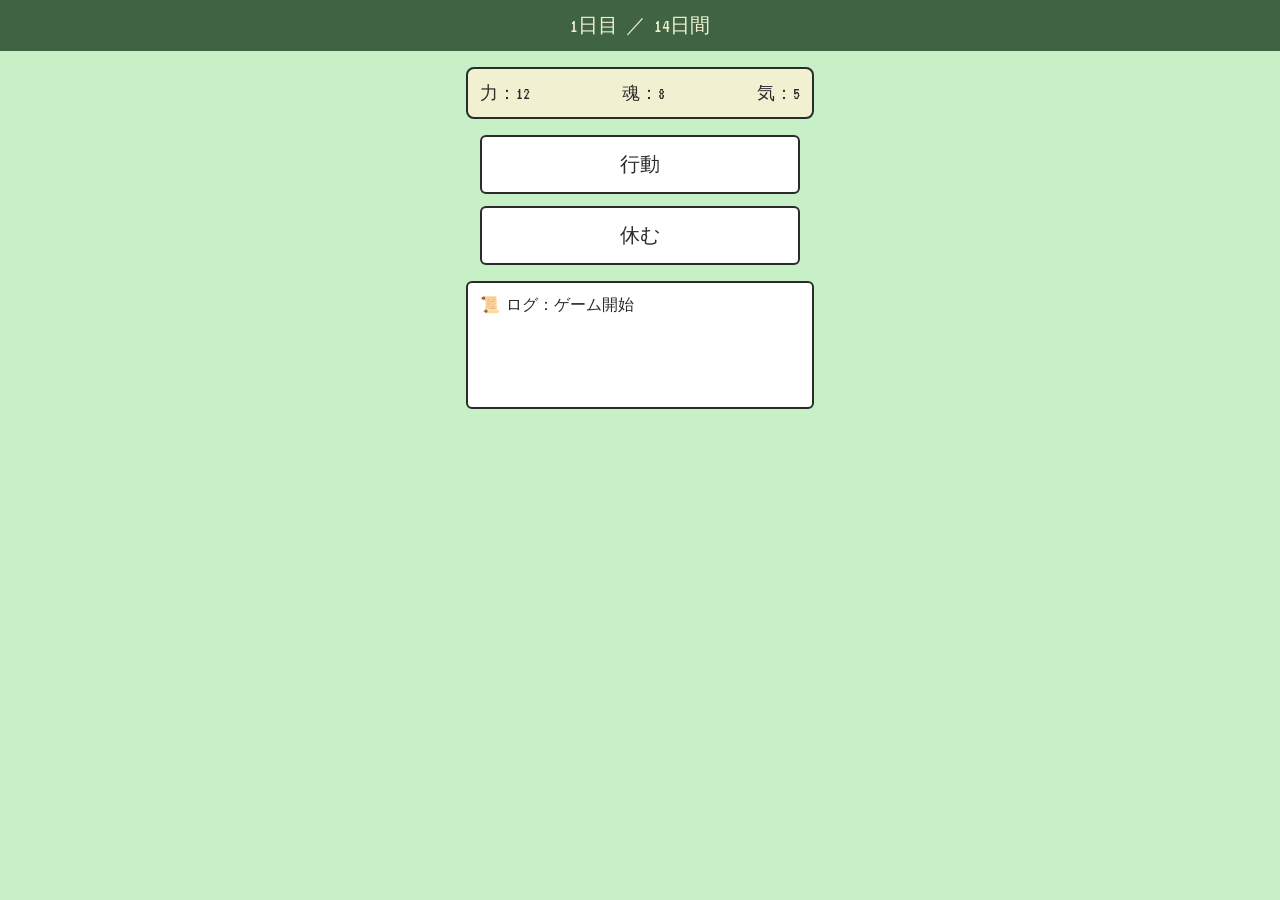
<file: index.html>
<!DOCTYPE html>
<html lang="ja">
<head>
  <meta charset="UTF-8" />
  <meta name="viewport" content="width=device-width, initial-scale=1.0"/>
  <title>チャイナドライブ</title>
  <link rel="stylesheet" href="style.css" />
  <link href="https://fonts.googleapis.com/css2?family=VT323&display=swap" rel="stylesheet">
</head>
<body>

  <input type="checkbox" id="modalToggle" />

  <header>1日目 ／ 14日間</header>

  <div class="container">
    <div class="status-panel">
      <div>力：<span id="stat-power">12</span></div>
      <div>魂：<span id="stat-soul">8</span></div>
      <div>気：<span id="stat-energy">5</span></div>
    </div>

    <div class="buttons">
      <label class="action-button" for="modalToggle">行動</label>
      <div class="action-button" onclick="rest()">休む</div>
    </div>

    <div class="log-area" id="log">
      📜 ログ：ゲーム開始<br>
    </div>
  </div>

  <div class="modal-overlay">
    <div class="modal">
      <h2>行動を選ぶ</h2>
      <div class="modal-option" onclick="train()">鍛錬（力+3）</div>
      <div class="modal-option" onclick="meditate()">瞑想（魂+2, 気+1）</div>
      <div class="modal-option" onclick="explore()">墓地探索（魂+4）</div>
      <label class="modal-option" for="modalToggle">キャンセル</label>
    </div>
  </div>

  <script src="script.js"></script>
</body>
</html>
</file>
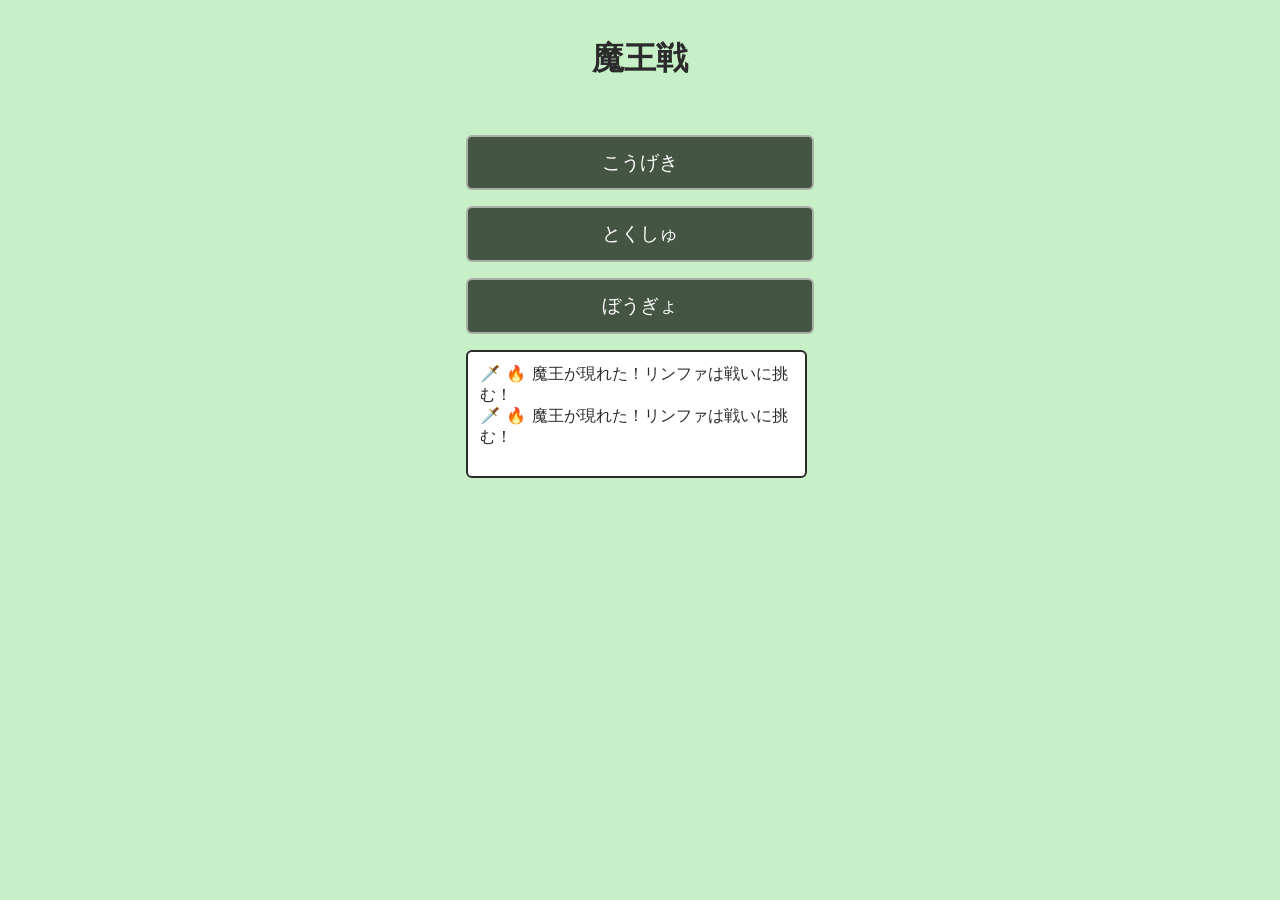
<file: boss.html>
<!DOCTYPE html>
<html lang="ja">
<head>
  <meta charset="UTF-8" />
  <meta name="viewport" content="width=device-width, initial-scale=1.0"/>
  <title>魔王戦 - チャイナドライブ</title>
  <link rel="stylesheet" href="style.css" />
  <script src="boss.js"></script>
  <link href="https://fonts.googleapis.com/css2?family=VT323&display=swap" rel="stylesheet">
</head>
<body>
  <div class="container">
    <h1>魔王戦</h1>
  <script src="boss.js"></script>
  <main>
    <div class="battle-buttons">
  <button id="btn-attack">こうげき</button>
  <button id="btn-special">とくしゅ</button>
  <button id="btn-defend">ぼうぎょ</button>
</div>
<div class="log-area"></div>

  </main>

</body>

</html>
</file>
<file: style.css>
body {
  margin: 0;
  font-family: 'VT323', monospace;
  background: #c7f0c7;
  color: #2b2b2b;
}

header {
  background: #406343;
  color: #f1f1d1;
  padding: 12px;
  font-size: 20px;
  text-align: center;
}

.container {
  padding: 16px;
  display: flex;
  flex-direction: column;
  align-items: center;
}

.status-panel {
  background: #f1f1d1;
  border: 2px solid #2b2b2b;
  padding: 12px;
  width: 90%;
  max-width: 320px;
  margin-bottom: 16px;
  border-radius: 8px;
  font-size: 18px;
  display: flex;
  justify-content: space-between;
}

.buttons {
  display: flex;
  flex-direction: column;
  gap: 12px;
  width: 90%;
  max-width: 320px;
}

.action-button {
  background: #fff;
  border: 2px solid #2b2b2b;
  padding: 14px;
  text-align: center;
  font-size: 20px;
  border-radius: 6px;
  cursor: pointer;
  transition: 0.2s;
}
.action-button:hover {
  background: #e2e2e2;
}

.log-area {
  background: #fff;
  padding: 12px;
  margin-top: 16px;
  width: 90%;
  max-width: 320px;
  height: 100px;
  overflow-y: auto;
  font-size: 16px;
  border: 2px solid #2b2b2b;
  border-radius: 6px;
}

/* モーダル部分 */
#modalToggle {
  display: none;
}
.modal-overlay {
  position: fixed;
  inset: 0;
  background: rgba(0,0,0,0.5);
  display: none;
  justify-content: center;
  align-items: center;
}
#modalToggle:checked + header + .container + .modal-overlay {
  display: flex;
}
.modal {
  background: #fff;
  padding: 20px;
  border-radius: 10px;
  width: 90%;
  max-width: 300px;
}
.modal h2 {
  font-size: 20px;
  margin-bottom: 12px;
  text-align: center;
}
.modal-option {
  background: #f1f1d1;
  padding: 10px;
  margin: 6px 0;
  border: 2px solid #2b2b2b;
  text-align: center;
  cursor: pointer;
  border-radius: 6px;
  font-size: 18px;
}
.modal-option:hover {
  background: #e0e0c0;
}
.boss-screen {
  background: black;
  color: #0f0;
  font-family: 'VT323', monospace;
  padding: 2rem;
  text-align: center;
}

.boss-title {
  font-size: 2rem;
  margin-bottom: 1rem;
}

.boss-button {
  background: #0f0;
  color: #000;
  padding: 0.5rem 1rem;
  font-size: 1.2rem;
  border: none;
  border-radius: 5px;
  margin-top: 1.5rem;
}
.battle-buttons {
  display: flex;
  flex-direction: column;
  gap: 1rem;
  margin-top: 2rem;
}

.battle-buttons button {
  font-size: 1.2rem;
  padding: 0.8rem;
  background-color: #445544;
  color: #fff;
  border: 2px solid #ffffff88;
  border-radius: 6px;
}
</file>
